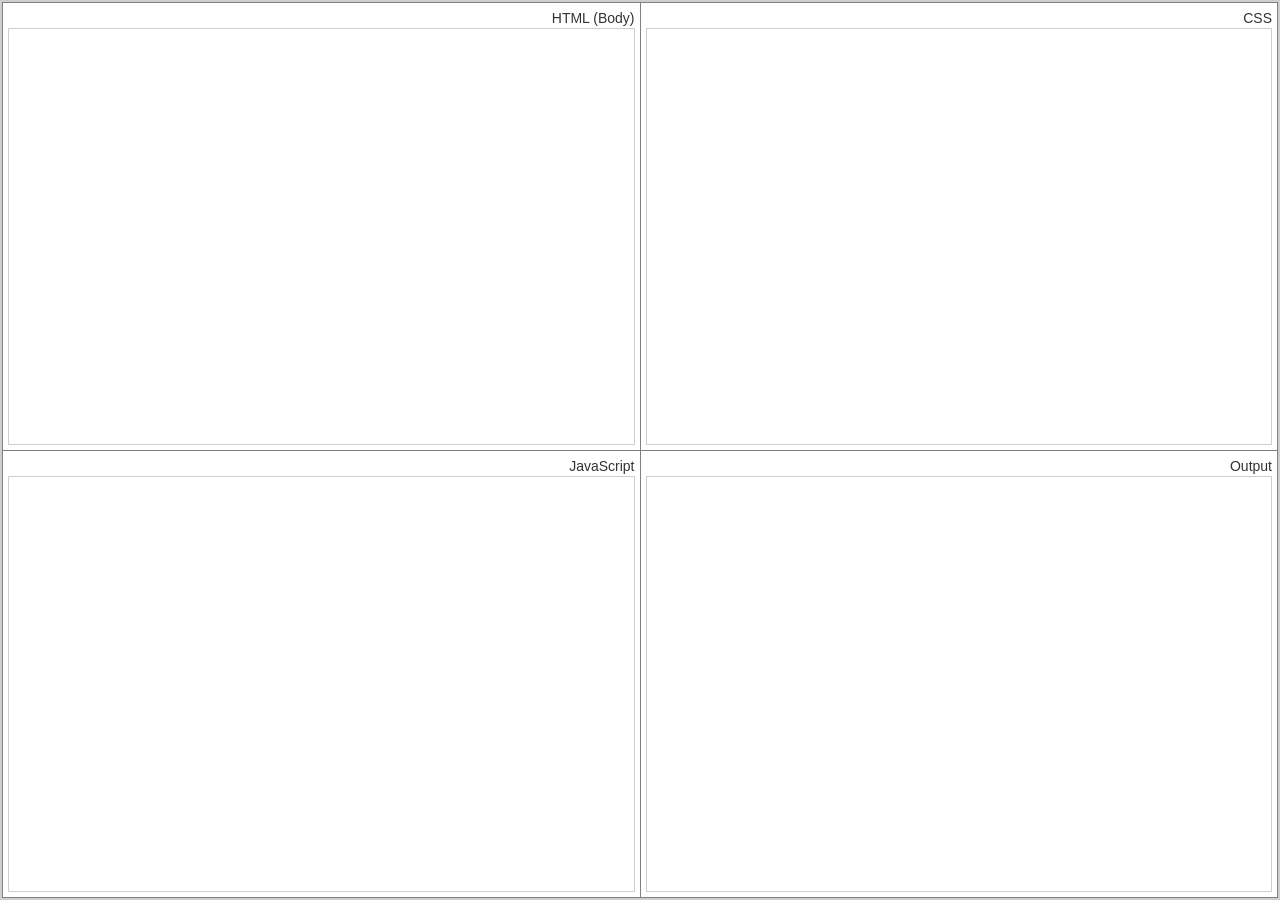
<file: editor.html>
<!doctype html>
<html>

<head>
    <meta charset="utf-8">
    <title>Web Editor</title>

    <meta name="viewport" content="width=device-width, initial-scale=1">
    <link rel="stylesheet" href="https://maxcdn.bootstrapcdn.com/bootstrap/3.3.7/css/bootstrap.min.css">
    <script src="https://ajax.googleapis.com/ajax/libs/jquery/3.2.0/jquery.min.js"></script>
    <script src="https://maxcdn.bootstrapcdn.com/bootstrap/3.3.7/js/bootstrap.min.js"></script>
    <script src="https://ajax.googleapis.com/ajax/libs/jquery/3.2.0/jquery.min.js"></script>

</head>

<body>
    <table>
        <tr>
            <td>
                <div class="tag">HTML (Body)</div>
                <div id="html" class="content" contenteditable></div>
            </td>
            <td>
                <div class="tag">CSS</div>
                <div id="css" class="content" contenteditable></div>
            </td>
        </tr>
        <tr>
            <td>
                <div class="tag">JavaScript</div>
                <div id="js" class="content" contenteditable></div>
            </td>
            <td>
                <div class="tag">Output</div>
                <iframe id="output"></iframe>
            </td>
        </tr>
    </table>
</body>

</html>
<script>
    window.onload = function() {
        var html = document.getElementById("html"),
            css = document.getElementById("css"),
            js = document.getElementById("js"),
            output = document.getElementById("output"),
            working = false,
            fill = function() {
                if (working) {
                    return false;
                }
                working = true;
                var document = output.contentDocument,
                    style = document.createElement("style"),
                    script = document.createElement("script");
                document.body.innerHTML = html.textContent;
                style.innerHTML = css.textContent.replace(/\s/g, "");
                script.innerHTML = js.textContent;
                document.body.appendChild(style);
                document.body.appendChild(script);
                working = false;
            };
        html.onkeyup = fill;
        css.onkeyup = fill;
        js.onkeyup = fill;
    }
</script>
<style>
    html,
    body,
    table,
    div.content,
    iframe {
        border: 1px solid #cecece;
        height: 100%;
        margin: 0;
        padding: 0;
        width: 100%;
    }
    
    td {
        border: 1px solid grey;
        height: 50%;
        padding: 25px 5px 5px 5px;
        position: relative;
        vertical-align: top;
        width: 50%;
    }
    
    div.tag {
        position: absolute;
        right: 5px;
        top: 5px;
    }
</style>
</file>
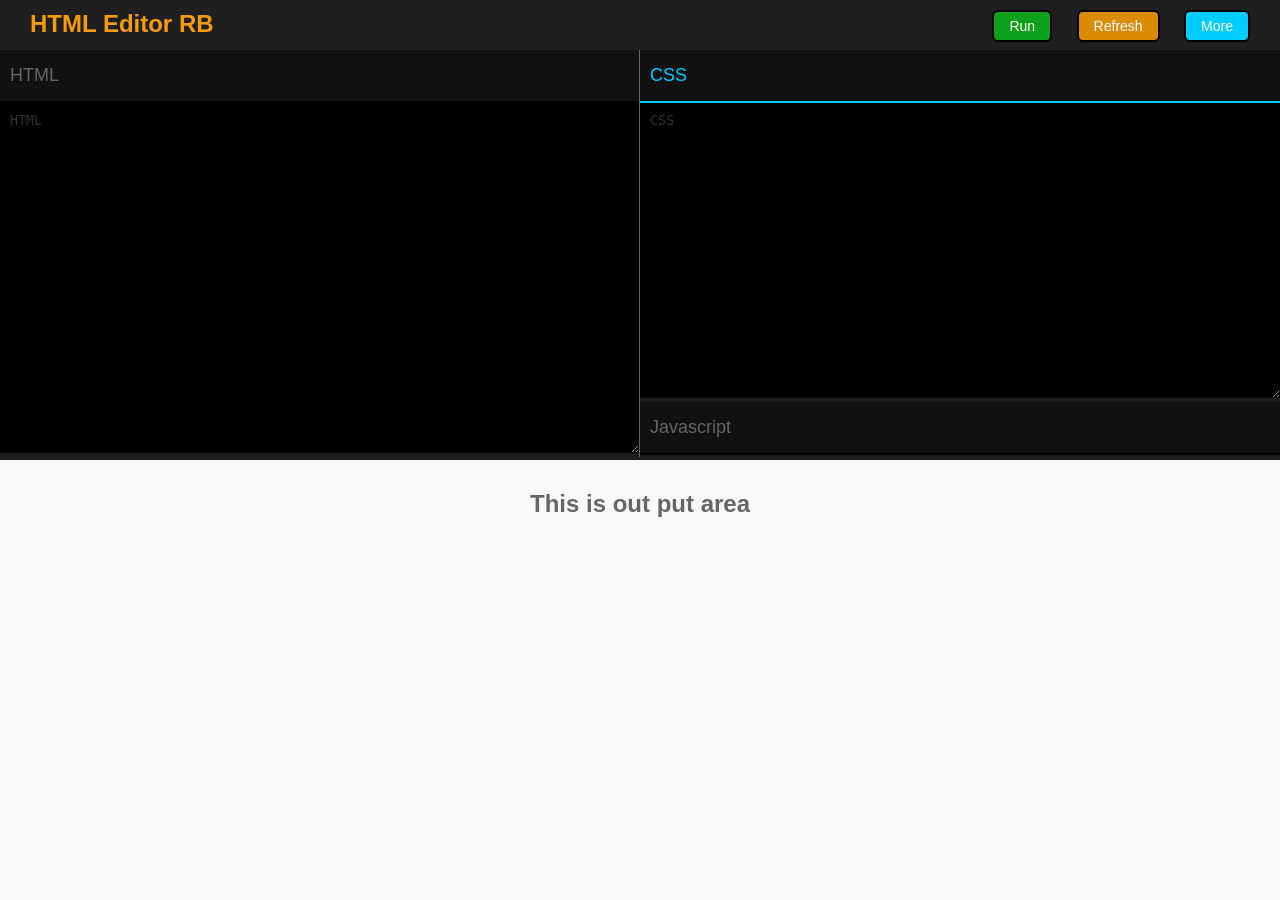
<file: editor1.html>
<!DOCTYPE html>
<html lang="en">

<head>
    <meta charset="UTF-8">
    <title>Html Editor </title>



</head>

<body>
    <div id="rb-editor-head">
        <div class="rb-editor-logo-area">
            <h2 class="rb-editor-title">HTML Editor RB</h2>
        </div>
        <!-- rb-editor-logo-area -->
        <div class="rb-navigation-area">
            <ul class="rb-editor-main-nav">
                <li><a href="#" class="rb-editor-code-update" data-rbitem="" style="display:none;">Update</a></li>
                <li><a href="#" class="rb-editor-code-run">Run</a></li>
                <li><a href="" class="rb-editor-code-refresh">Refresh</a></li>
                <li><a href="#" class="rb-editor-group-navigation-btn">More</a>
                    <div class="rb-editor-group-navigation" style="display:;">
                        <ul>
                            <li><a href="#" class="rb-editor-menu rb-editor-all-snipset">All Project <span id="snipset-total" class="rb-badge-warning rb-right">0</span></a></li>
                            <li><a href="#" class="rb-editor-menu rb-editor-save-snipset">Save Project</a></li>
                            <li><a href="#" class="rb-editor-menu rb-editor-setting">Setting</a></li>
                        </ul>
                    </div>
                    <!-- rb-editor-group-navigation -->
                </li>
            </ul>
        </div>
        <div style="clear:both;"></div>
    </div>
    <!-- .rb-editor-head -->
    <div class="rb-editor-container">
        <div id="rb-editor-code-area">
            <div id="rb-editor-html-area">
                <div class="rb-language-title">
                    HTML
                </div>
                <textarea class="rb-editor-code-pan" style="height:350px;" placeholder="HTML" id="rb-editor-html-field"></textarea>
            </div>
            <!-- rb-editor-html-area -->
            <div id="rb-editor-css-script-area">
                <div class="rb-language-title rb-show-css-pan active">
                    CSS
                </div>
                <textarea class="rb-editor-code-pan" id="rb-css-pan" placeholder="CSS"></textarea>
                <div class="rb-language-title rb-show-js-pan ">
                    Javascript
                </div>
                <textarea class="rb-editor-code-pan" id="rb-js-pan" placeholder="Javascript" style="display:none;" id="rb-editor-js-field"></textarea>

            </div>
            <!-- rb-editor-css-script-area -->

        </div>
        <!-- #rb-editor-code-area -->
        <div id="rb-editor-output-area">
            <h2 align="center" class="rb-out-put-heading">This is out put area</h2>

        </div>
        <!-- rb-editor-output-area -->

    </div>
    <!-- #rb-editor-container -->

    <!-- /////////////////////// MODAL SECTION////////////////////////////// -->
    <div class="rb-editor-modal-holder" id="save-snipet-modal">
        <div class="rb-editor-modal">
            <div class="rb-modal-head">
                <h3>Save Project</h3>
            </div>
            <!-- .rb-modal-head -->
            <div class="rb-modal-body">
                <div class="rb-editor-input-group">
                    <label class="rb-editor-label rb-col5">Project Name</label>
                    <input type="text" class="rb-editor-form-control rb-col7" id="rb-editor-project-name" placeholder="Project Name">
                    <p class="rb-error-msg">Enter Valid Project Name</p>
                </div>
                <!-- .rb-editor-input-group -->
                <div class="rb-clear"></div>
            </div>
            <!-- .rb-modal-body -->
            <div class="rb-modal-footer">
                <div class="rb-btn-group" style="float:right">
                    <button class="rb-btn-default" id="save-snippet-btn">Save</button>
                    <button class="rb-btn-default rb-modal-closer">Cancel</button>
                </div>
                <!-- rb-button-group -->
            </div>
            <!-- .modal-footer -->

        </div>
        <!-- .rb-editor-modal -->
    </div>
    <!-- .rb-editor-modal-holder -->

    <!-- ////////////////////////////project list modal ////////////////////////////////// -->
    <!-- /////////////////////// MODAL SECTION////////////////////////////// -->
    <div class="rb-editor-modal-holder" id="rb-project-snipet-modal" style="display:none;">
        <div class="rb-editor-modal">
            <div class="rb-modal-head">
                <h3>Your Projects</h3>
            </div>
            <!-- .rb-modal-head -->
            <div class="rb-modal-body" style="padding: 0px;max-height:400px;overflow-y:scroll;" id="rb-project-list">



            </div>
            <!-- .rb-modal-body -->
            <div class="rb-modal-footer">
                <div class="rb-btn-group" style="float:right">

                    <button class="rb-btn-default rb-modal-closer">Cancel</button>
                </div>
                <!-- rb-button-group -->
            </div>
            <!-- .modal-footer -->

        </div>
        <!-- .rb-editor-modal -->
    </div>
    <!-- .rb-editor-modal-holder -->
    <!-- ////////////////////////////SETTING modal  modal ////////////////////////////////// -->
    <!-- /////////////////////// MODAL SECTION////////////////////////////// -->
    <div class="rb-editor-modal-holder" id="rb-setting-modal" style="display:none;">
        <div class="rb-editor-modal">
            <div class="rb-modal-head">
                <h3>Setting</h3>
            </div>
            <!-- .rb-modal-head -->
            <div class="rb-modal-body" style="padding: 0px;" id="rb-project-list">

                <div class="rb-tab-container">
                    <div class="rb-tab-head-area">
                        <ul class="rb-tab-menu">
                            <li><a href="#" data-panid="#export" class="rb-tab-menu-item active">Export Projects</a></li>
                            <li><a href="#" data-panid="#import" class="rb-tab-menu-item">Import Projects</a></li>
                        </ul>
                    </div>
                    <!-- ////////////rb-tab-head-area /////////////-->
                    <div class="rb-tab-pan-container">
                        <div class="rb-tab-pan active" id="export">
                            <h3 id="export-container">Export all porjects </h3>

                        </div>
                        <!--////////////// rb-tab-pan/////////////// -->
                        <div class="rb-tab-pan" id="import">
                            <h3>Choose your file <input type="file" id="rb-editor-import-file" access="text/plain"></h3>
                            <button class="rb-btn-success" id="rb-editor-import-btn">Import</button>
                        </div>
                        <!--////////////// rb-tab-pan/////////////// -->
                    </div>
                    <!-- rb-tab-pan-container -->
                </div>
                <!-- ///////rb-tab-container////// -->
            </div>
            <!-- .rb-modal-body -->
            <div class="rb-modal-footer">
                <div class="rb-btn-group" style="float:right">

                    <button class="rb-btn-default rb-modal-closer">Cancel</button>
                </div>
                <!-- rb-button-group -->
            </div>
            <!-- .modal-footer -->

        </div>
        <!-- .rb-editor-modal -->
    </div>
    <!-- .rb-editor-modal-holder -->
    <!-- ////////////////////////////SETTING modal  ENDS HERE ////////////////////////////////// -->

    <div id="rb-editor-alert">
        <p class="rb-alert-title">Your Project Has been saved successfully</p>
    </div>


    <link rel="stylesheet" href="css/styles.css" type="text/css">
    <script src="https://ajax.googleapis.com/ajax/libs/jquery/3.2.0/jquery.min.js"></script>
    <script type="text/javascript" src="js/prism.js"></script>
    <script type="text/javascript" src="js/editor.js"></script>

</body>

</html>
</file>
<file: css/styles.css>
body{background:#f8f8f8;
	margin:0;padding:0;
	font-family:sans-serif;
}
#rb-editor-head{
	height: 50px;
	padding:10px;
	box-sizing:border-box;
	background-color: #1F1F1F;
	color:#fff;
	vertical-align: middle;
	}
	#rb-editor-head h2.rb-editor-title{
		margin: 0px;
		margin-left: 20px;
		color:#F79B09;
		vertical-align: middle;
	}

	.rb-editor-container{
		margin: 0px;
		width: 100%;
		box-sizing:border-box;
		padding: 0px;
		background-color: #1D1D1D;
		display: block;
		height: 410px;
	}
	#rb-editor-code-area{
		width: 100%;
		height: 100%;
		color:#666;
		box-sizing:border-box;
		display: block;
		float: left;
	}
	#rb-editor-output-area{
		background: #f8f8f8;
		width: 100%;
		float: left;
		display: block;
		margin:0;
		padding: 10px;
		box-sizing:border-box;
		min-height: 160px;
		overflow-y:scroll; 
	}
	#rb-editor-html-area{
						width:50%;
						float:left;
						box-sizing:border-box;
						float: left;
						border-right: 1px solid #666;
					}
	#rb-editor-css-script-area{
						width:50%;
						float:left;
						box-sizing:border-box;
						float: left;
					}
	.rb-language-title{
		padding:15px 10px;
		font-size: 18px;
		color:#666;
		border-bottom:2px solid #000; 
		background-color: #111;
		cursor:pointer;

	}
	.rb-language-title:hover{
		background-color: #010B19;
	}
		.rb-language-title.active{
		border-bottom: 2px solid #0cf;
		color:#0cf;
	}
	.rb-editor-code-pan{
		width: 100%;
		height: 295px;
		background:#000;
		border: none;
		color:#fff;
		box-sizing:border-box;
		padding: 10px;
	}
	.rb-editor-code-pan::placeholder{
		color:#333;
	}
	.rb-editor-logo-area{
		width:300px;
		float:left;
	}
	.rb-navigation-area{
		width:500px;
		float: right;
	}
	ul.rb-editor-main-nav{
		margin:0;
		padding: 0;
		list-style: none;
		float: right;
	}
	ul.rb-editor-main-nav li{
		margin:0;
		display: inline-block;
		position: relative;
		margin-right: 20px;
	}

	ul.rb-editor-main-nav li>a{
		width:auto;
		text-align: center;
		display: block;
		text-decoration: none;
		color:#000;
	}
	.rb-editor-group-navigation{
		display: none;
	}
	.rb-editor-code-run{
		border-radius: 6px;
		background-color: #0DA01B;
		color:#fff !important;
		font-size:14px;
		padding:6px 15px;
		border: 2px solid #000;
	}
	.rb-editor-code-refresh,.rb-editor-code-update{
		border-radius: 6px;
		background-color: #DB8C04;
		color:#fff !important;
		font-size:14px;
		padding:6px 15px;
		border: 2px solid #000;
	}
	.rb-editor-group-navigation-btn{
		border-radius: 6px;
		background-color: #0cf;
		color:#fff !important;
		font-size:14px;
		padding:6px 15px;
		border: 2px solid #000;
	}
	.rb-editor-group-navigation{
		position: absolute;
		box-shadow: 0px 2px 2px 2px #000;
		display: none;
		background-color: #111;
		border-radius: 3px;
		top:50px;right:0px;
		/*padding:10px;*/
	}
	.rb-editor-group-navigation ul{
		margin:0;
		padding: 0;
		list-style: none;
	}
	.rb-editor-group-navigation ul li{
		margin:0;
		padding: 0;
	}
	.rb-editor-group-navigation ul li a{
		padding:8px 15px;
		color:#999;
		width:120px;
		text-align: left;
		border-bottom:1px solid #000; 
		font-size: 14px;
	}
	.rb-editor-group-navigation ul li:last-child a{
		border: none;
	}
	.rb-editor-group-navigation ul li a:hover{
		background-color: #444;
		color:#000;
	}
	h2.rb-out-put-heading{
		color:#666 !important;
	}
	.rb-editor-modal-holder{
		/*background-color: rgba(0,0,0,1);*/
		background-color: #131313;
		width: 100%;
		margin: 0;
		padding: 0;
		position:absolute;
		top:0;
		display: block;
		/*min-height: 500px;*/
	}
	.rb-editor-modal{
		width:350px;
		
		background-color: #000;
		border:1px solid #101010;
		box-shadow: 0px 0px 5px 0px #000;
		position: absolute;
		opacity: 1;
		left:50%;
		display: block;
		color:#666;
	}
	
	.rb-modal-head{
		border-bottom: 1px solid #101010;
		padding: 10px;

	}
	.rb-modal-head h3{
		margin:0px;
		line-height: 1.7;
	}
	.rb-modal-body{
		padding: 10px;
		height: auto;
		width: 100%;
		-webkit-box-sizing:border-box;
		-moz-box-sizing:border-box;
		box-sizing:border-box;
	}
	.rb-modal-footer{
		padding: 10px;
		border-top: 1px solid #101010;

	}
	.rb-btn-default{
		border:1px solid #000;
		color:#000;
		background-color: #333;
		border-radius: 3px;
		text-align: center;
		padding: 5px 10px; 
		margin-right: 10px;
	}
	.rb-btn-default:hover{
		border:1px solid #666;
		background-color: #000;
		color:#666;

	}
	.rb-right{
		float: right;
	}
	.rb-btn-group{
	width: auto;
	padding: 0;
	margin: 0;
	
	margin-bottom: 10px;
	}
	.rb-editor-modal-holder{
		display: none;
	}
	.rb-editor-input-group{
		width: 100%;
		margin-bottom: 10px;
		clear:both;
		height: auto;
		/* min-height: 70px; */
	}
	
	.rb-editor-label{
		display: inline-block;
	}
	.rb-editor-form-control{
		width: 100%;
		padding: 6px 10px !important;
		background-color: #000;
		color:#fff;
		font-size: 13px;
		border: 1px solid #111;
	}
	.rb-editor-form-control:placeholder{
		color:#111;
	}
	.rb-col12{
		width: 100%;
		padding: 0;
		margin: 0;
		float: left;
		-webkit-box-sizing:border-box;
		-moz-box-sizing:border-box;
		box-sizing:border-box;
	}	
	.rb-col11{
		width: 91.665%;
		padding: 0;
		margin: 0;
		float: left;
		-webkit-box-sizing:border-box;
		-moz-box-sizing:border-box;
		box-sizing:border-box;
	}
	.rb-col10{
		width: 83.332%;
		padding: 0;
		margin: 0;
		float: left;
		-webkit-box-sizing:border-box;
		-moz-box-sizing:border-box;
		box-sizing:border-box;
	}
	.rb-col9{
		width: 75%;
		padding: 0;
		margin: 0;
		float: left;
		-webkit-box-sizing:border-box;
		-moz-box-sizing:border-box;
		box-sizing:border-box;
	}
	.rb-col8{
		width: 66.6665%;
		padding: 0;
		margin: 0;
		float: left;
		-webkit-box-sizing:border-box;
		-moz-box-sizing:border-box;
		box-sizing:border-box;
	}
	.rb-col7{
		width: 58.3332%;
		padding: 0;
		margin: 0;
		float: left;
		-webkit-box-sizing:border-box;
		-moz-box-sizing:border-box;
		box-sizing:border-box;
	}
	.rb-col6{
		padding: 0;
		margin: 0;
		width: 50%;
		float: left;
		-webkit-box-sizing:border-box;
		-moz-box-sizing:border-box;
		box-sizing:border-box;
	}
	.rb-col5{
		width: 41.6665%;
		padding: 0;
		margin: 0;
		float: left;
		-webkit-box-sizing:border-box;
		-moz-box-sizing:border-box;
		box-sizing:border-box;
	}
	.rb-col4{
		width: 33.3332%;
		padding: 0;
		margin: 0;
		float: left;
		-webkit-box-sizing:border-box;
		-moz-box-sizing:border-box;
		box-sizing:border-box;
	}
	.rb-col3{
		padding: 0;
		margin: 0;
		width: 25%;
		float: left;
		-webkit-box-sizing:border-box;
		-moz-box-sizing:border-box;
		box-sizing:border-box;
	}
	.rb-col2{
		width: 16.6665%;
		padding: 0;
		margin: 0;
		float: left;
		-webkit-box-sizing:border-box;
		-moz-box-sizing:border-box;
		box-sizing:border-box;
	}
	.rb-col1{
		width: 8.3332%;
		padding: 0;
		margin: 0;
		float: left;
		-webkit-box-sizing:border-box;
		-moz-box-sizing:border-box;
		box-sizing:border-box;	
	}
	.rb-clear{
		clear:both;
	}
	.rb-editor-label{
		font-size: 13px;
		vertical-align: middle;
	}
	p.rb-error-msg{
		font-size: 12px;
		margin: 10px;
		color:#0cf;
		float: right;
		display: none;
	}
	.rb-project-item{
		border-bottom:1px solid #101010;
		padding: 10px;
	}
	.rb-project-item:last-child{
		border: none;
	}
	.rb-project-item:hover{
		border-bottom:1px solid 1px #333;
		background-color: #010D16;

	}
	.rb-project-description{
		cursor:pointer;
	}
	.rb-project-item p.rb-project-title{
		font-size:16px;
		margin: 0px;
		color:#666;
	}
	.rb-project-date{
		font-size: 12px;
		color:#444;
	}
	.rb-project-action-area{
		padding-top:10px; 
	}
	a.rb-sm-btn{
		border:1px solid #000;
		color:#000;
		background-color: #333;
		border-radius: 3px;
		padding: 4px 5px;
		font-size: 11px;
		text-decoration: none;
		cursor:pointer;
	}
	a.rb-sm-btn:hover{
		border:1px solid #666;
		background-color: #000;
		color:#666;

	}
	#rb-editor-alert{
		background-color: #045706;
		padding: 10px;
		width: 300px;
		color:#fff;
		border: 1px solid #47FA4F;
		position: absolute;
		top:50px;
		display: none;
	}
	#rb-editor-alert .rb-alert-title{
		font-size: 15px;
	}
	.rb-badge-warning{
		padding: 3px 6px;
		border-radius: 8px;
		border:1px solid #000;
		color:#fff;
		font-size:12px;
		background-color: #DB8C04;
	}
	.rb-tab-container{
		width:100%;
		margin:0;
		padding: 0;
	}
	.rb-tab-head-area{
		padding: 0px;
		margin: 0px;
		border-bottom: 1px solid #101010;
	}
	.rb-tab-head-area ul.rb-tab-menu{
		margin: 0;
		padding: 0;
		list-style: none;
	}
	.rb-tab-head-area ul.rb-tab-menu li{
		display: inline-block;
		margin: 0;
	}
	.rb-tab-head-area ul.rb-tab-menu a{
		padding:10px 15px;
		text-align: center;
		font-size: 14px;
		color:#ccc;
		text-decoration: none;
		border-bottom: 2px solid #333;
		display: block;;
	}
	.rb-tab-head-area ul.rb-tab-menu a.active,.rb-tab-head-area ul.rb-tab-menu a:hover{
		border-bottom: 2px solid #0cf;
		color:#0cf;
	}
	.rb-tab-pan-container{
		padding:10px;
		box-sizing:border-box;
		}
	.rb-tab-pan{
		display: none;
	}
	.rb-tab-pan.active{
		display: block;
	}
	.rb-btn-success{
		background-color: #30A00D;
		color:#fff;
		text-align: center;
		padding: 10px 20px;
		border: 1px solid #1D6F03;
		border-radius: 4px;
		vertical-align: middle;
	}
.rb-btn-success:hover{
	background-color: #1D6F03;
}
</file>
